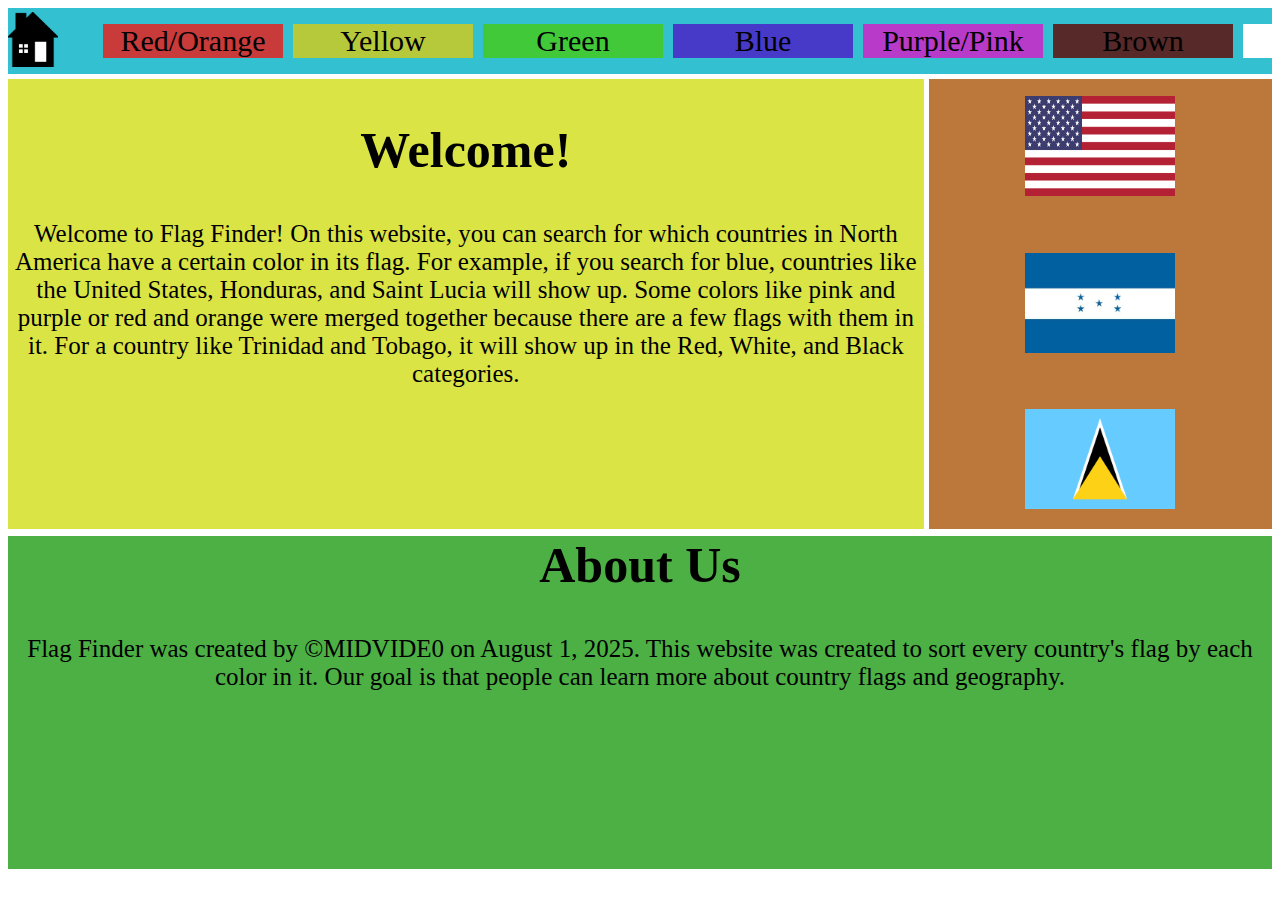
<file: index.html>
<!doctype html>
<html>
    <head>
        <title>Flag Finder</title>
        <link rel="stylesheet" href="stylesheet.css">
        <link rel="icon" href="flag.png">
    </head>
    <body class="standard">
        <div class="nav-bar">
            <a href="index.html"><img src="house.png"></a>
            <ul class="nav">
                <a class="red"href="red.html"><li>Red/Orange</li></a>
                <a  href="yellow.html"><li>Yellow</li></a>
                <a  href="green.html"><li>Green</li></a>
                <a  href="blue.html"><li>Blue</li></a>
                <a  href="pink.html"><li>Purple/Pink</li></a>
                <a href="brown.html"><li>Brown</li></a>
                <a  href="white.html"><li>White</li></a>
                <a  href="black.html"><li>Black</li></a>
            </div>
            <div class="content">
                <div class="box1">
                    <h2 class="welcome">Welcome!</h2>
                    <p>Welcome to Flag Finder! On this website, you can search for which countries in North America have a certain color in its flag. For example, if you search for blue, countries like the United States, Honduras, and Saint Lucia will show up. Some colors like pink and purple or red and orange were merged together because there are a few flags with them in it. For a country like Trinidad and Tobago, it will show up in the Red, White, and Black categories.</p>
                </div>
                <div class="box2">
                    <img class="usa"src="USA.jpg">
                    <img class="honduras"src="Honduras.jpg">
                    <img class="saintlucia"src="Saintlucia.jpg">
                    <img class="Trinidad"src="Trinidad.jpg">
                </div>
            </div>
            <div class="box3">
                <h2 class="aboutus">About Us</h2>
                <p>Flag Finder was created by ©MIDVIDE0 on August 1, 2025. This website was created to sort every country's flag by each color in it. Our goal is that people can learn more about country flags and geography.</p>
            </div>
    </body>
</html>
</file>
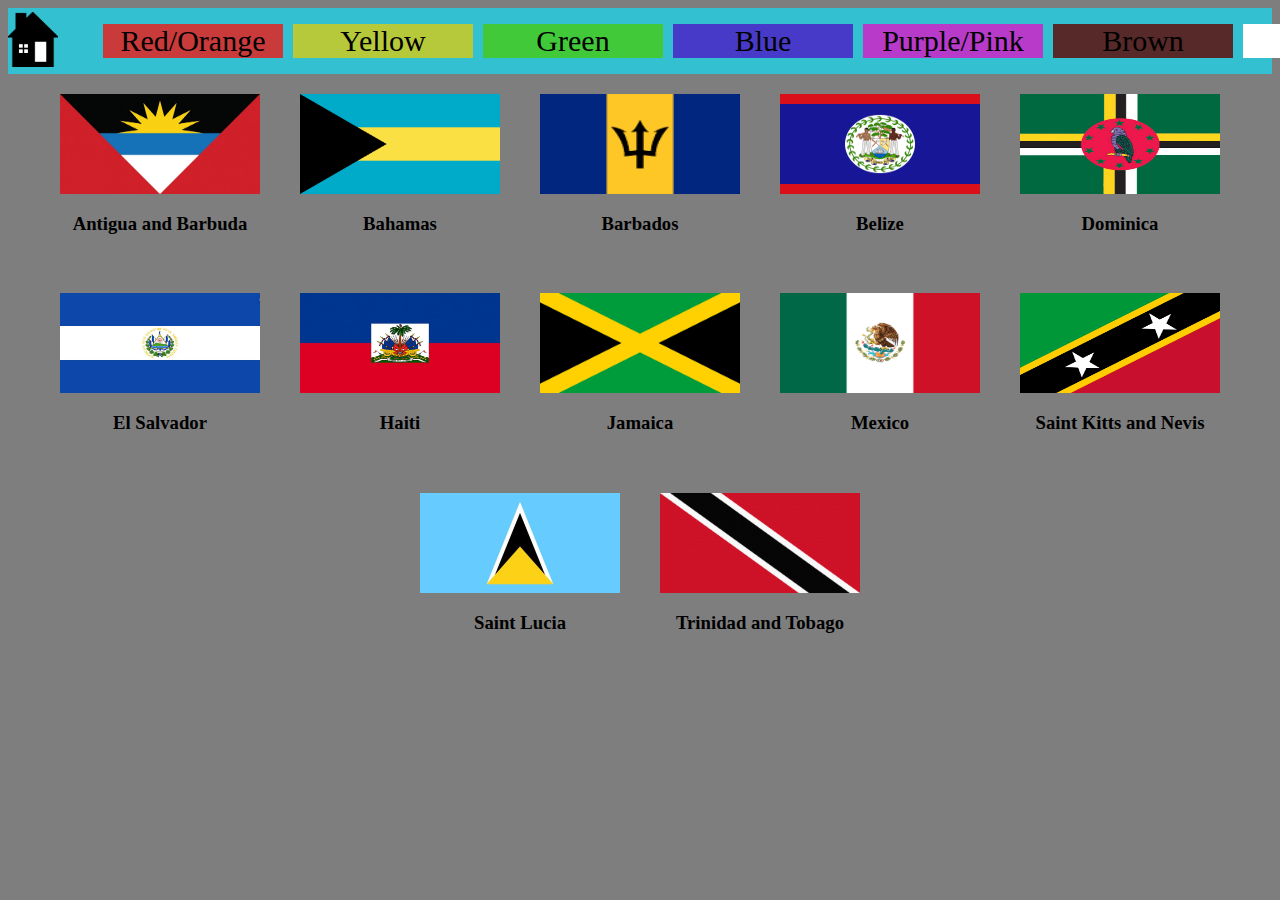
<file: black.html>
<!doctype html>
<html>
    <head>
        <title>Flag Finder</title>
        <link rel="stylesheet" href="stylesheet.css">
        <link rel="icon" href="flag.png">
    </head>
    <body>
        <div class="nav-bar">
            <a href="index.html"><img src="house.png"></a>
            <ul class="nav">
                <a class="red"href="red.html"><li>Red/Orange</li></a>
                <a  href="yellow.html"><li>Yellow</li></a>
                <a  href="green.html"><li>Green</li></a>
                <a  href="blue.html"><li>Blue</li></a>
                <a  href="pink.html"><li>Purple/Pink</li></a>
                <a  href="brown.html"><li>Brown</li></a>
                <a  href="white.html"><li>White</li></a>
                <a  class="active"href="black.html"><li>Black</li></a>
            </div>
            <div class="container">
                <div class="display">
                    <img src="Antigua.jpg">
                    <div class="flag-caption">
                        <h3>Antigua and Barbuda</h3>
                    </div>
                </div>
                <div class="display">
                    <img src="Bahamas.png">
                    <div class="flag-caption">
                        <h3>Bahamas</h3>
                    </div>
                </div>
                <div class="display">
                    <img src="Barbados.png">
                    <div class="flag-caption">
                        <h3>Barbados</h3>
                    </div>
                </div>
                <div class="display">
                    <img src="Belize.png">
                    <div class="flag-caption">
                        <h3>Belize</h3>
                    </div>
                </div>
                <div class="display">
                    <img src="Dominica.jpg">
                    <div class="flag-caption">
                        <h3>Dominica</h3>
                    </div>
                </div>
                <div class="display">
                    <img src="El Salvador.png">
                    <div class="flag-caption">
                        <h3>El Salvador</h3>
                    </div>
                </div>
                <div class="display">
                    <img src="Haiti.jpg">
                    <div class="flag-caption">
                        <h3>Haiti</h3>
                    </div>
                </div>
                <div class="display">
                    <img src="Jamaica.jpg">
                    <div class="flag-caption">
                        <h3>Jamaica</h3>
                    </div>
                </div>
                <div class="display">
                    <img src="Mexico.png">
                    <div class="flag-caption">
                        <h3>Mexico</h3>
                    </div>
                </div>
                <div class="display">
                    <img src="Saint Kitts.png">
                    <div class="flag-caption">
                        <h3>Saint Kitts and Nevis</h3>
                    </div>
                </div>
                <div class="display">
                    <img src="Saint Lucia.jpg">
                    <div class="flag-caption">
                        <h3>Saint Lucia </h3>
                    </div>
                </div>
                <div class="display">
                    <img src="Trinidad.jpg">
                    <div class="flag-caption">
                        <h3>Trinidad and Tobago</h3>
                    </div>
                </div>
            </div>
    </body>
</html>
</file>
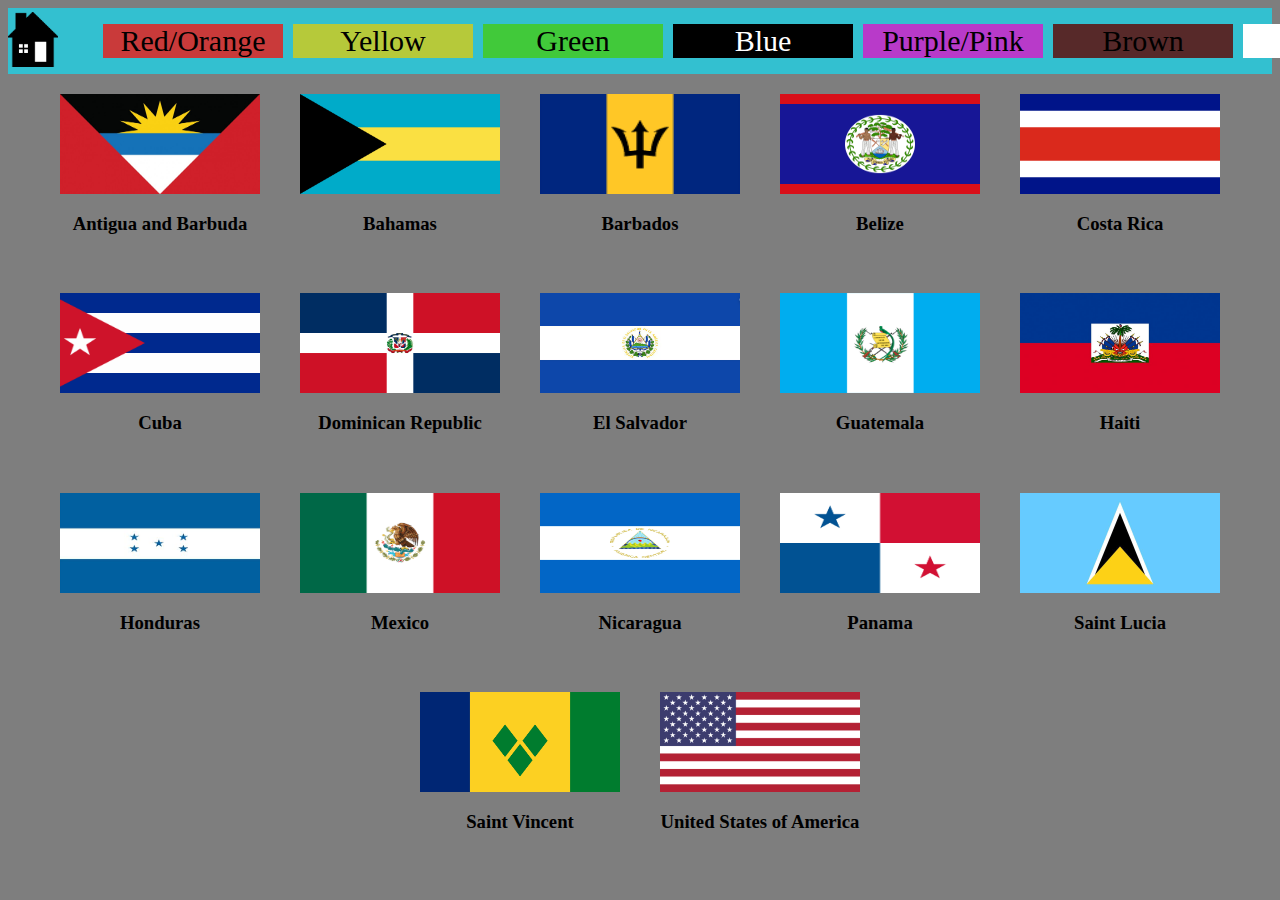
<file: blue.html>
<!doctype html>
<html>
    <head>
        <title>Flag Finder</title>
        <link rel="stylesheet" href="stylesheet.css">
        <link rel="icon" href="flag.png">
    </head>
    <body>
        <div class="nav-bar">
            <a href="index.html"><img src="house.png"></a>
            <ul class="nav">
                <a class="red"href="red.html"><li>Red/Orange</li></a>
                <a  href="yellow.html"><li>Yellow</li></a>
                <a  href="green.html"><li>Green</li></a>
                <a  class="active"href="blue.html"><li>Blue</li></a>
                <a  href="pink.html"><li>Purple/Pink</li></a>
                <a  href="brown.html"><li>Brown</li></a>
                <a  href="white.html"><li>White</li></a>
                <a  href="black.html"><li>Black</li></a>
            </div>
            <div class="container">
                <div class="display">
                    <img src="Antigua.jpg">
                    <div class="flag-caption">
                        <h3>Antigua and Barbuda</h3>
                    </div>
                </div>
                <div class="display">
                    <img src="Bahamas.png">
                    <div class="flag-caption">
                        <h3>Bahamas</h3>
                    </div>
                </div>
                <div class="display">
                    <img src="Barbados.png">
                    <div class="flag-caption">
                        <h3>Barbados</h3>
                    </div>
                </div>
                <div class="display">
                    <img src="Belize.png">
                    <div class="flag-caption">
                        <h3>Belize</h3>
                    </div>
                </div>
                <div class="display">
                    <img src="Costa Rica.png">
                    <div class="flag-caption">
                        <h3>Costa Rica</h3>
                    </div>
                </div>
                <div class="display">
                    <img src="Cuba.png">
                    <div class="flag-caption">
                        <h3>Cuba</h3>
                    </div>
                </div>
                <div class="display">
                    <img src="Dominican Republic.png">
                    <div class="flag-caption">
                        <h3>Dominican Republic</h3>
                    </div>
                </div>
                <div class="display">
                    <img src="El Salvador.png">
                    <div class="flag-caption">
                        <h3>El Salvador</h3>
                    </div>
                </div>
                <div class="display">
                    <img src="Guatemala.jpg">
                    <div class="flag-caption">
                        <h3>Guatemala</h3>
                    </div>
                </div>
                <div class="display">
                    <img src="Haiti.jpg">
                    <div class="flag-caption">
                        <h3>Haiti</h3>
                    </div>
                </div>
                <div class="display">
                    <img src="Honduras.jpg">
                    <div class="flag-caption">
                        <h3>Honduras</h3>
                    </div>
                </div>
                <div class="display">
                    <img src="Mexico.png">
                    <div class="flag-caption">
                        <h3>Mexico</h3>
                    </div>
                </div>
                <div class="display">
                    <img src="Nicaragua.jpg">
                    <div class="flag-caption">
                        <h3>Nicaragua</h3>
                    </div>
                </div>
                <div class="display">
                    <img src="Panama.jpg">
                    <div class="flag-caption">
                        <h3>Panama</h3>
                    </div>
                </div>
                <div class="display">
                    <img src="Saint Lucia.jpg">
                    <div class="flag-caption">
                        <h3>Saint Lucia</h3>
                    </div>
                </div>
                <div class="display">
                    <img src="Saint Vincent.png">
                    <div class="flag-caption">
                        <h3>Saint Vincent </h3>
                    </div>
                </div>
                <div class="display">
                    <img src="USA.jpg">
                    <div class="flag-caption">
                        <h3>United States of America</h3>
                    </div>
                </div>
            </div>
    </body>
</html>
</file>
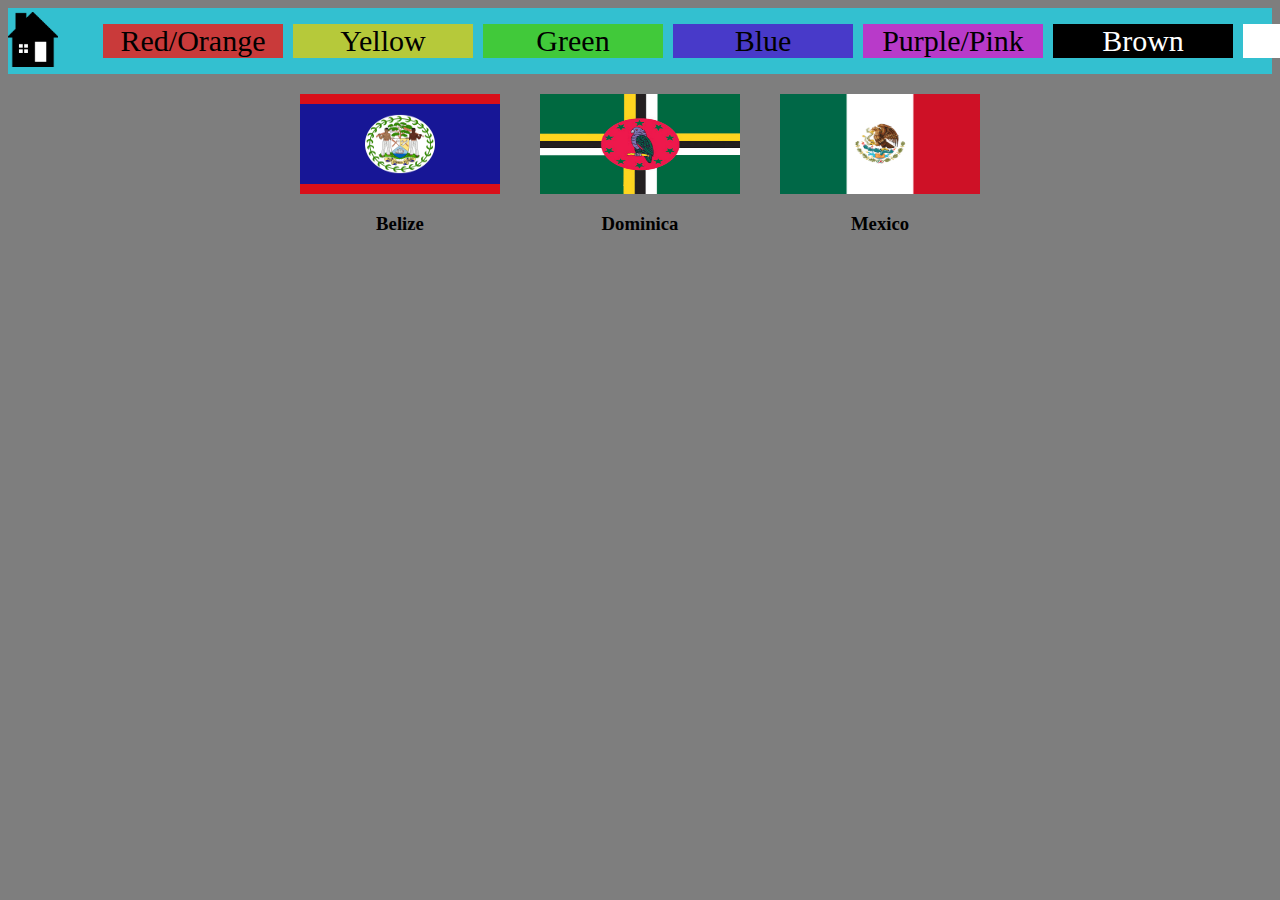
<file: brown.html>
<!doctype html>
<html>
    <head>
        <title>Flag Finder</title>
        <link rel="stylesheet" href="stylesheet.css">
        <link rel="icon" href="flag.png">
    </head>
    <body>
        <div class="nav-bar">
            <a href="index.html"><img src="house.png"></a>
            <ul class="nav">
                <a class="red"href="red.html"><li>Red/Orange</li></a>
                <a  href="yellow.html"><li>Yellow</li></a>
                <a  href="green.html"><li>Green</li></a>
                <a  href="blue.html"><li>Blue</li></a>
                <a  href="pink.html"><li>Purple/Pink</li></a>
                <a  class="active" href="brown.html"><li>Brown</li></a>
                <a  href="white.html"><li>White</li></a>
                <a  href="black.html"><li>Black</li></a>
            </div>
            <div class="container">
                <div class="display">
                    <img src="Belize.png">
                    <div class="flag-caption">
                        <h3>Belize</h3>
                    </div>
                </div>
                <div class="display">
                    <img src="Dominica.jpg">
                    <div class="flag-caption">
                        <h3>Dominica</h3>
                    </div>
                </div>
                <div class="display">
                    <img src="Mexico.png">
                    <div class="flag-caption">
                        <h3>Mexico</h3>
                    </div>
                </div>
            </div>
    </body>
</html>
</file>
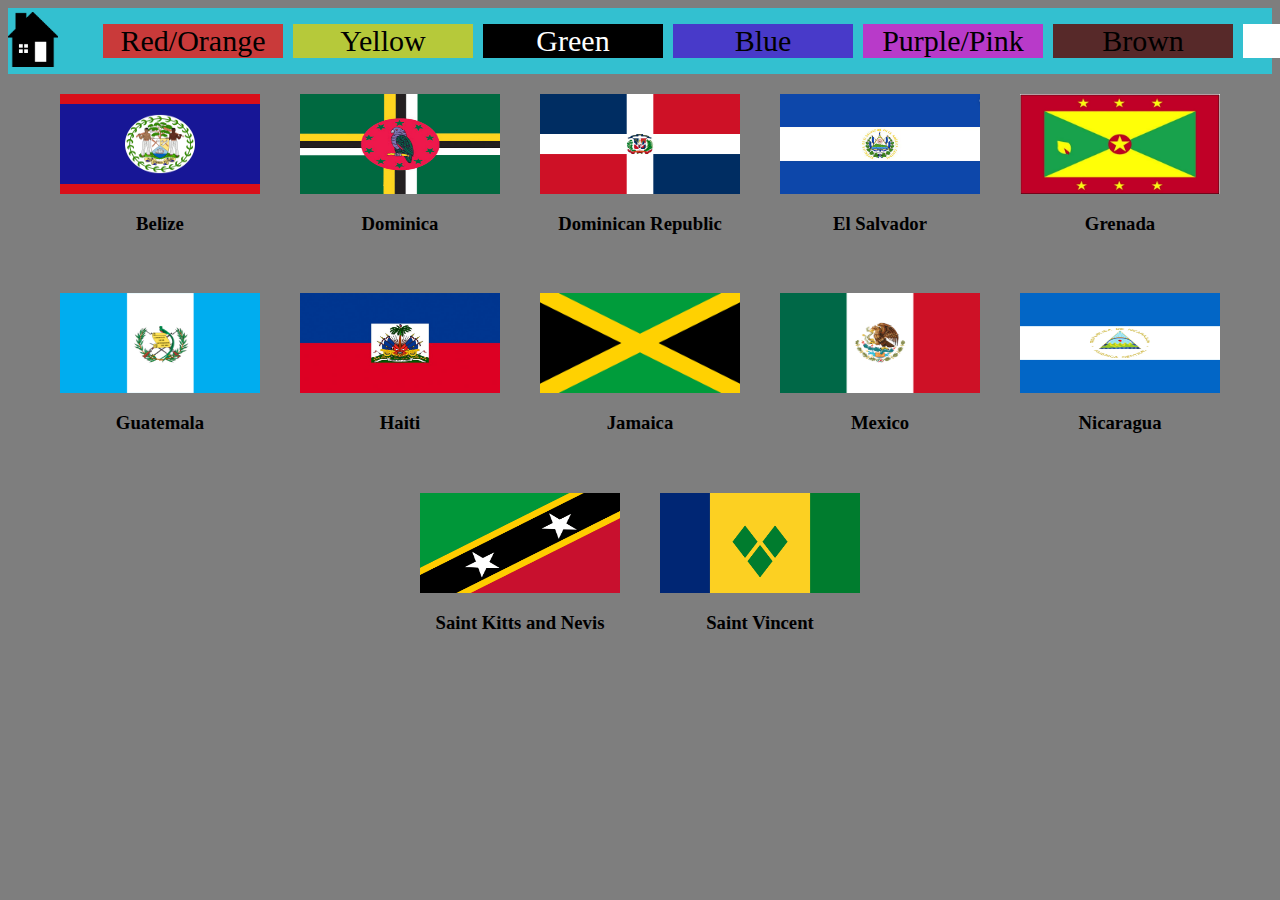
<file: green.html>
<!doctype html>
<html>
    <head>
        <title>Flag Finder</title>
        <link rel="stylesheet" href="stylesheet.css">
        <link rel="icon" href="flag.png">
    </head>
    <body>
        <div class="nav-bar">
            <a href="index.html"><img src="house.png"></a>
            <ul class="nav">
                <a class="red"href="red.html"><li>Red/Orange</li></a>
                <a  href="yellow.html"><li>Yellow</li></a>
                <a  class="active"href="green.html"><li>Green</li></a>
                <a  href="blue.html"><li>Blue</li></a>
                <a  href="pink.html"><li>Purple/Pink</li></a>
                <a  href="brown.html"><li>Brown</li></a>
                <a  href="white.html"><li>White</li></a>
                <a  href="black.html"><li>Black</li></a>
            </div>
            <div class="container">
                <div class="display">
                    <img src="Belize.png">
                    <div class="flag-caption">
                        <h3>Belize</h3>
                    </div>
                </div>
                <div class="display">
                    <img src="Dominica.jpg">
                    <div class="flag-caption">
                        <h3>Dominica</h3>
                    </div>
                </div>
                <div class="display">
                    <img src="Dominican Republic.png">
                    <div class="flag-caption">
                        <h3>Dominican Republic</h3>
                    </div>
                </div>
                <div class="display">
                    <img src="El Salvador.png">
                    <div class="flag-caption">
                        <h3>El Salvador</h3>
                    </div>
                </div>
                <div class="display">
                    <img src="Grenada.jpg">
                    <div class="flag-caption">
                        <h3>Grenada</h3>
                    </div>
                </div>
                <div class="display">
                    <img src="Guatemala.jpg">
                    <div class="flag-caption">
                        <h3>Guatemala</h3>
                    </div>
                </div>
                <div class="display">
                    <img src="Haiti.jpg">
                    <div class="flag-caption">
                        <h3>Haiti</h3>
                    </div>
                </div>
                <div class="display">
                    <img src="Jamaica.jpg">
                    <div class="flag-caption">
                        <h3>Jamaica</h3>
                    </div>
                </div>
                <div class="display">
                    <img src="Mexico.png">
                    <div class="flag-caption">
                        <h3>Mexico</h3>
                    </div>
                </div>
                <div class="display">
                    <img src="Nicaragua.jpg">
                    <div class="flag-caption">
                        <h3>Nicaragua</h3>
                    </div>
                </div>
                <div class="display">
                    <img src="Saint Kitts.png">
                    <div class="flag-caption">
                        <h3>Saint Kitts and Nevis</h3>
                    </div>
                </div>
                <div class="display">
                    <img src="Saint Vincent.png">
                    <div class="flag-caption">
                        <h3>Saint Vincent </h3>
                    </div>
                </div>
            </div>
    </body>
</html>
</file>
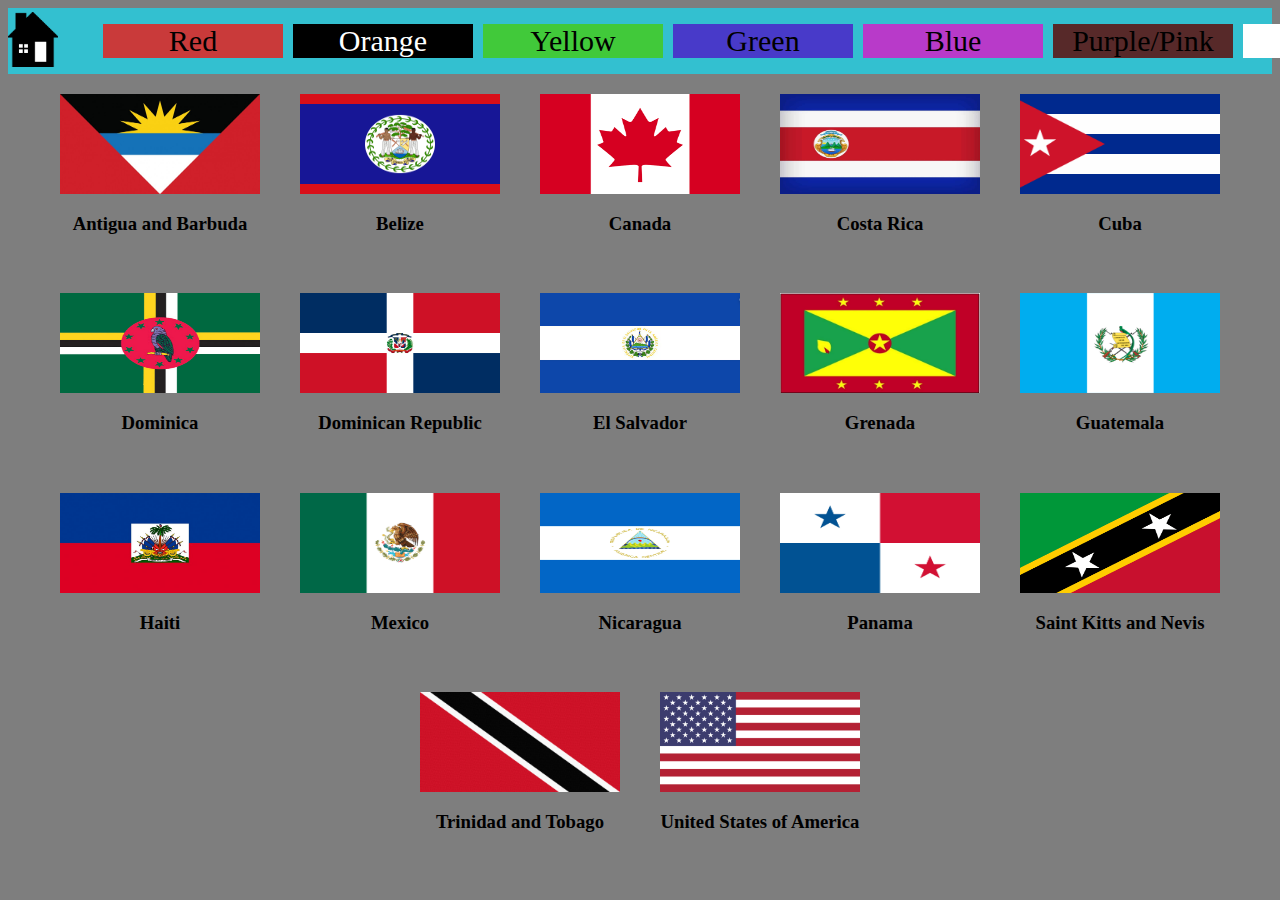
<file: orange.html>
<!doctype html>
<html>
    <head>
        <title>Flag Finder</title>
        <link rel="stylesheet" href="stylesheet.css">
    </head>
    <body>
        <div class="nav-bar">
            <a href="index.html"><img src="house.png"></a>
            <ul class="nav">
                <a class="red"href="red.html"><li>Red</li></a>
                <a class="active" href="orange.html"><li>Orange</li></a>
                <a  href="yellow.html"><li>Yellow</li></a>
                <a  href="green.html"><li>Green</li></a>
                <a  href="blue.html"><li>Blue</li></a>
                <a  href="pink.html"><li>Purple/Pink</li></a>
                <a  href="white.html"><li>White</li></a>
                <a  href="black.html"><li>Black</li></a>
            </div>
            <div class="container">
                <div class="display">
                    <img src="Antigua.jpg">
                    <div class="flag-caption">
                        <h3>Antigua and Barbuda</h3>
                    </div>
                </div>
                <div class="display">
                    <img src="Belize.png">
                    <div class="flag-caption">
                        <h3>Belize</h3>
                    </div>
                </div>
                <div class="display">
                    <img src="Canada.png">
                    <div class="flag-caption">
                        <h3>Canada</h3>
                    </div>
                </div>
                <div class="display">
                    <img src="Costa Rica.jpg">
                    <div class="flag-caption">
                        <h3>Costa Rica</h3>
                    </div>
                </div>
                <div class="display">
                    <img src="Cuba.png">
                    <div class="flag-caption">
                        <h3>Cuba</h3>
                    </div>
                </div>
                <div class="display">
                    <img src="Dominica.jpg">
                    <div class="flag-caption">
                        <h3>Dominica</h3>
                    </div>
                </div>
                <div class="display">
                    <img src="Dominican Republic.png">
                    <div class="flag-caption">
                        <h3>Dominican Republic</h3>
                    </div>
                </div>
                <div class="display">
                    <img src="El Salvador.png">
                    <div class="flag-caption">
                        <h3>El Salvador</h3>
                    </div>
                </div>
                <div class="display">
                    <img src="Grenada.jpg">
                    <div class="flag-caption">
                        <h3>Grenada</h3>
                    </div>
                </div>
                <div class="display">
                    <img src="Guatemala.jpg">
                    <div class="flag-caption">
                        <h3>Guatemala</h3>
                    </div>
                </div>
                <div class="display">
                    <img src="Haiti.jpg">
                    <div class="flag-caption">
                        <h3>Haiti</h3>
                    </div>
                </div>
                <div class="display">
                    <img src="Mexico.png">
                    <div class="flag-caption">
                        <h3>Mexico</h3>
                    </div>
                </div>
                <div class="display">
                    <img src="Nicaragua.jpg">
                    <div class="flag-caption">
                        <h3>Nicaragua</h3>
                    </div>
                </div>
                <div class="display">
                    <img src="Panama.jpg">
                    <div class="flag-caption">
                        <h3>Panama</h3>
                    </div>
                </div>
                <div class="display">
                    <img src="Saint Kitts.png">
                    <div class="flag-caption">
                        <h3>Saint Kitts and Nevis</h3>
                    </div>
                </div>
                <div class="display">
                    <img src="Trinidad.jpg">
                    <div class="flag-caption">
                        <h3>Trinidad and Tobago</h3>
                    </div>
                </div>
                <div class="display">
                    <img src="USA.jpg">
                    <div class="flag-caption">
                        <h3>United States of America</h3>
                    </div>
                </div>
            </div>
    </body>
</html>
</file>
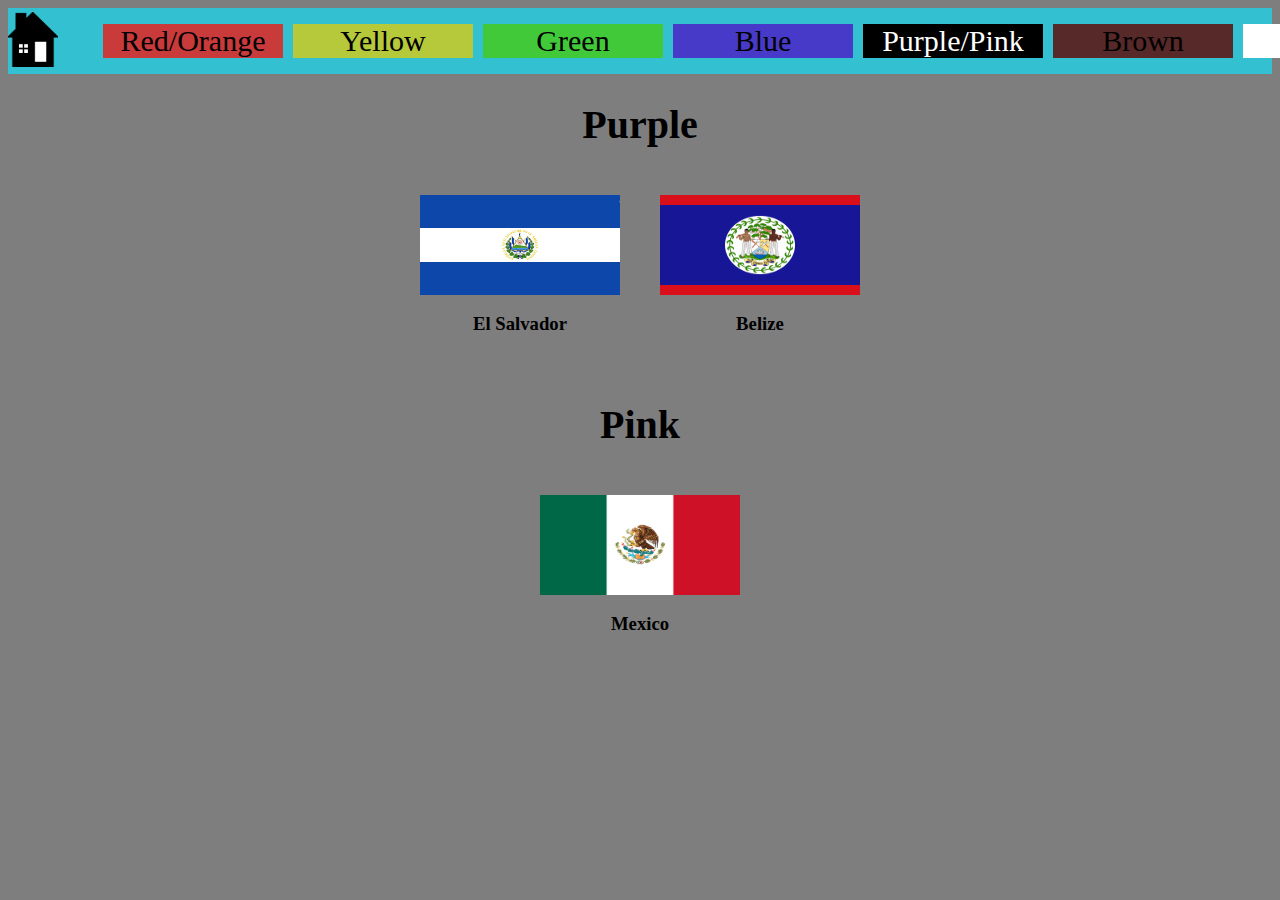
<file: pink.html>
<!doctype html>
<html>
    <head>
        <title>Flag Finder</title>
        <link rel="stylesheet" href="stylesheet.css">
        <link rel="icon" href="flag.png">
    </head>
    <body>
        <div class="nav-bar">
            <a href="index.html"><img src="house.png"></a>
            <ul class="nav">
                <a class="red"href="red.html"><li>Red/Orange</li></a>
                <a  href="yellow.html"><li>Yellow</li></a>
                <a  href="green.html"><li>Green</li></a>
                <a  href="blue.html"><li>Blue</li></a>
                <a  class="active"href="pink.html"><li>Purple/Pink</li></a>
                <a  href="brown.html"><li>Brown</li></a>
                <a  href="white.html"><li>White</li></a>
                <a  href="black.html"><li>Black</li></a>
            </div>
            <h1 class="header">Purple</h1>
            <div class="container">
                <div class="display">
                    <img src="El Salvador.png">
                    <div class="flag-caption">
                        <h3>El Salvador</h3>
                    </div>
                </div>
                <div class="display">
                    <img src="Belize.png">
                    <div class="flag-caption">
                        <h3>Belize</h3>
                    </div>
                </div>
            </div>


            <h1 class="header">Pink</h1>
            <div class="container">
                <div class="display">
                    <img src="Mexico.png">
                    <div class="flag-caption">
                        <h3>Mexico</h3>
                    </div>
                </div>
            </div>   
    </body>
</html>
</file>
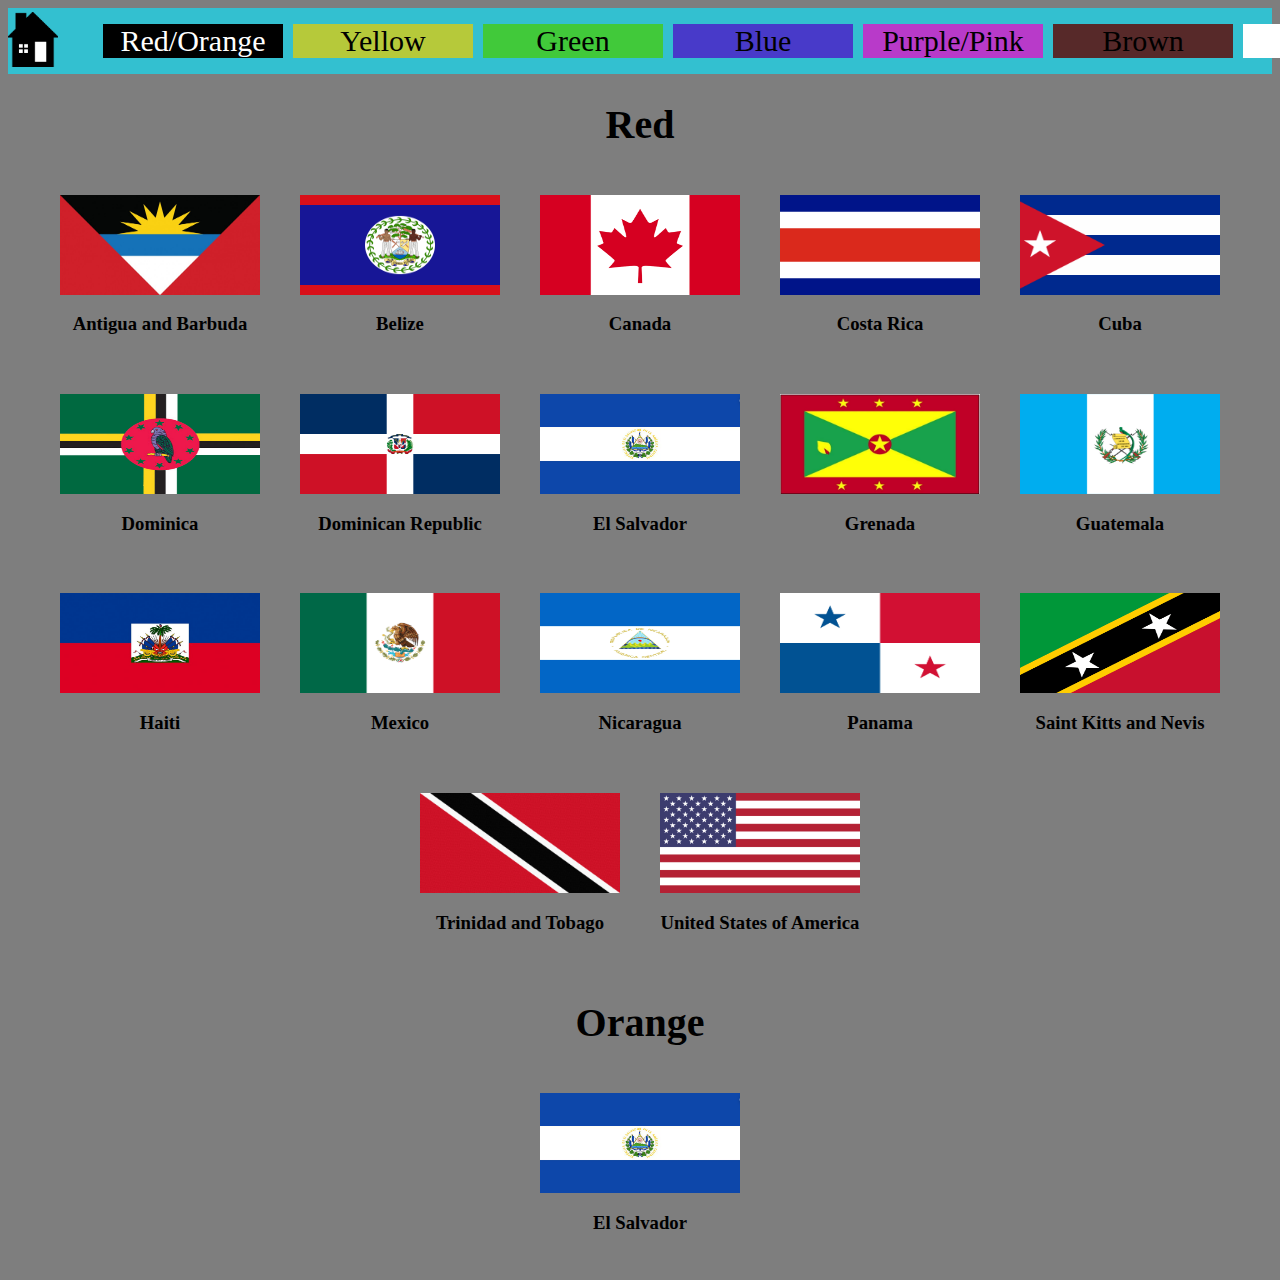
<file: red.html>
<!doctype html>
<html>
    <head>
        <title>Flag Finder</title>
        <link rel="stylesheet" href="stylesheet.css">
        <link rel="icon" href="flag.png">
    </head>
    <body>
        <div class="nav-bar">
            <a href="index.html"><img src="house.png"></a>
            <ul class="nav">
                <a class="active" href="red.html"><li>Red/Orange</li></a>
                <a  href="yellow.html"><li>Yellow</li></a>
                <a  href="green.html"><li>Green</li></a>
                <a  href="blue.html"><li>Blue</li></a>
                <a  href="pink.html"><li>Purple/Pink</li></a>
                <a  href="brown.html"><li>Brown</li></a>
                <a  href="white.html"><li>White</li></a>
                <a  href="black.html"><li>Black</li></a>
            </ul>
        </div>
        <h1 class="header">Red</h1>
        <div class="container">
            <div class="display">
                <img src="Antigua.jpg">
                <div class="flag-caption">
                    <h3>Antigua and Barbuda</h3>
                </div>
            </div>
            <div class="display">
                <img src="Belize.png">
                <div class="flag-caption">
                    <h3>Belize</h3>
                </div>
            </div>
            <div class="display">
                <img src="Canada.png">
                <div class="flag-caption">
                    <h3>Canada</h3>
                </div>
            </div>
            <div class="display">
                <img src="Costa Rica.png">
                <div class="flag-caption">
                    <h3>Costa Rica</h3>
                </div>
            </div>
            <div class="display">
                <img src="Cuba.png">
                <div class="flag-caption">
                    <h3>Cuba</h3>
                </div>
            </div>
            <div class="display">
                <img src="Dominica.jpg">
                <div class="flag-caption">
                    <h3>Dominica</h3>
                </div>
            </div>
            <div class="display">
                <img src="Dominican Republic.png">
                <div class="flag-caption">
                    <h3>Dominican Republic</h3>
                </div>
            </div>
            <div class="display">
                <img src="El Salvador.png">
                <div class="flag-caption">
                    <h3>El Salvador</h3>
                </div>
            </div>
            <div class="display">
                <img src="Grenada.jpg">
                <div class="flag-caption">
                    <h3>Grenada</h3>
                </div>
            </div>
            <div class="display">
                <img src="Guatemala.jpg">
                <div class="flag-caption">
                    <h3>Guatemala</h3>
                </div>
            </div>
            <div class="display">
                <img src="Haiti.jpg">
                <div class="flag-caption">
                    <h3>Haiti</h3>
                </div>
            </div>
            <div class="display">
                <img src="Mexico.png">
                <div class="flag-caption">
                    <h3>Mexico</h3>
                </div>
            </div>
            <div class="display">
                <img src="Nicaragua.jpg">
                <div class="flag-caption">
                    <h3>Nicaragua</h3>
                </div>
            </div>
            <div class="display">
                <img src="Panama.jpg">
                <div class="flag-caption">
                    <h3>Panama</h3>
                </div>
            </div>
            <div class="display">
                <img src="Saint Kitts.png">
                <div class="flag-caption">
                    <h3>Saint Kitts and Nevis</h3>
                </div>
            </div>
            <div class="display">
                <img src="Trinidad.jpg">
                <div class="flag-caption">
                    <h3>Trinidad and Tobago</h3>
                </div>
            </div>
            <div class="display">
                <img src="USA.jpg">
                <div class="flag-caption">
                    <h3>United States of America</h3>
                </div>
            </div>
        </div>

        <h1 class="header">Orange</h1>
        <div class="container">
            <div class="display">
                <img src="El Salvador.png">
                <div class="flag-caption">
                    <h3>El Salvador</h3>
                </div>
            </div>
        </div>
    </body>
</html>
</file>
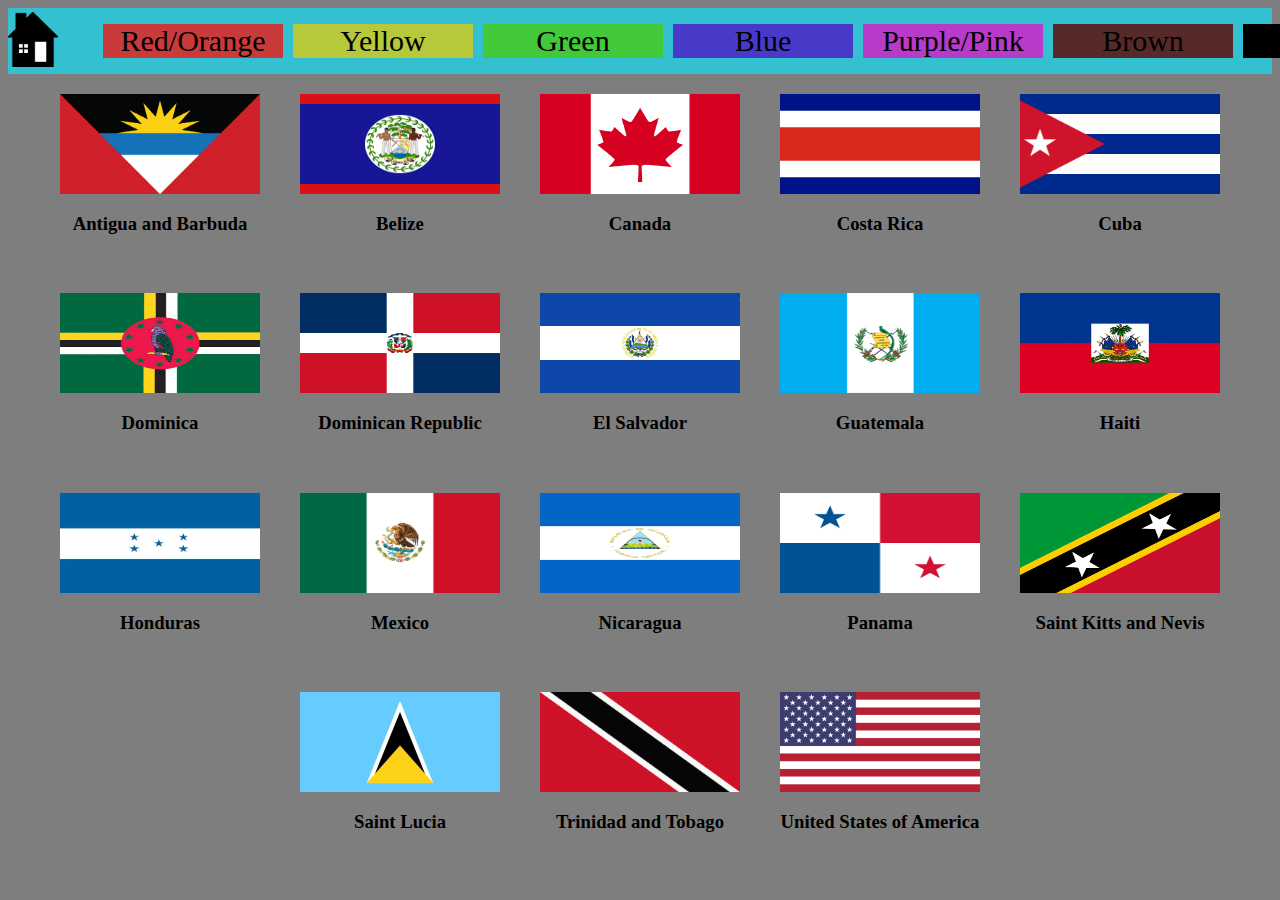
<file: white.html>
<!doctype html>
<html>
    <head>
        <title>Flag Finder</title>
        <link rel="stylesheet" href="stylesheet.css">
        <link rel="icon" href="flag.png">
    </head>
    <body>
        <div class="nav-bar">
            <a href="index.html"><img src="house.png"></a>
            <ul class="nav">
                <a class="red"href="red.html"><li>Red/Orange</li></a>
                <a  href="yellow.html"><li>Yellow</li></a>
                <a  href="green.html"><li>Green</li></a>
                <a  href="blue.html"><li>Blue</li></a>
                <a  href="pink.html"><li>Purple/Pink</li></a>
                <a  href="brown.html"><li>Brown</li></a>
                <a  class="active"href="white.html"><li>White</li></a>
                <a  href="black.html"><li>Black</li></a>
            </div>
            <div class="container">
                <div class="display">
                    <img src="Antigua.jpg">
                    <div class="flag-caption">
                        <h3>Antigua and Barbuda</h3>
                    </div>
                </div>
                <div class="display">
                    <img src="Belize.png">
                    <div class="flag-caption">
                        <h3>Belize</h3>
                    </div>
                </div>
                <div class="display">
                    <img src="Canada.png">
                    <div class="flag-caption">
                        <h3>Canada</h3>
                    </div>
                </div>
                <div class="display">
                    <img src="Costa Rica.png">
                    <div class="flag-caption">
                        <h3>Costa Rica</h3>
                    </div>
                </div>
                <div class="display">
                    <img src="Cuba.png">
                    <div class="flag-caption">
                        <h3>Cuba</h3>
                    </div>
                </div>
                <div class="display">
                    <img src="Dominica.jpg">
                    <div class="flag-caption">
                        <h3>Dominica</h3>
                    </div>
                </div>
                <div class="display">
                    <img src="Dominican Republic.png">
                    <div class="flag-caption">
                        <h3>Dominican Republic</h3>
                    </div>
                </div>
                <div class="display">
                    <img src="El Salvador.png">
                    <div class="flag-caption">
                        <h3>El Salvador</h3>
                    </div>
                </div>
                <div class="display">
                    <img src="Guatemala.jpg">
                    <div class="flag-caption">
                        <h3>Guatemala</h3>
                    </div>
                </div>
                <div class="display">
                    <img src="Haiti.jpg">
                    <div class="flag-caption">
                        <h3>Haiti</h3>
                    </div>
                </div>
                <div class="display">
                    <img src="Honduras.jpg">
                    <div class="flag-caption">
                        <h3>Honduras</h3>
                    </div>
                </div>
                <div class="display">
                    <img src="Mexico.png">
                    <div class="flag-caption">
                        <h3>Mexico</h3>
                    </div>
                </div>
                <div class="display">
                    <img src="Nicaragua.jpg">
                    <div class="flag-caption">
                        <h3>Nicaragua</h3>
                    </div>
                </div>
                <div class="display">
                    <img src="Panama.jpg">
                    <div class="flag-caption">
                        <h3>Panama</h3>
                    </div>
                </div>
                <div class="display">
                    <img src="Saint Kitts.png">
                    <div class="flag-caption">
                        <h3>Saint Kitts and Nevis</h3>
                    </div>
                </div>
                <div class="display">
                    <img src="Saint Lucia.jpg">
                    <div class="flag-caption">
                        <h3>Saint Lucia </h3>
                    </div>
                </div>
                <div class="display">
                    <img src="Trinidad.jpg">
                    <div class="flag-caption">
                        <h3>Trinidad and Tobago</h3>
                    </div>
                </div>
                <div class="display">
                    <img src="USA.jpg">
                    <div class="flag-caption">
                        <h3>United States of America</h3>
                    </div>
                </div>
            </div>
    </body>
</html>
</file>
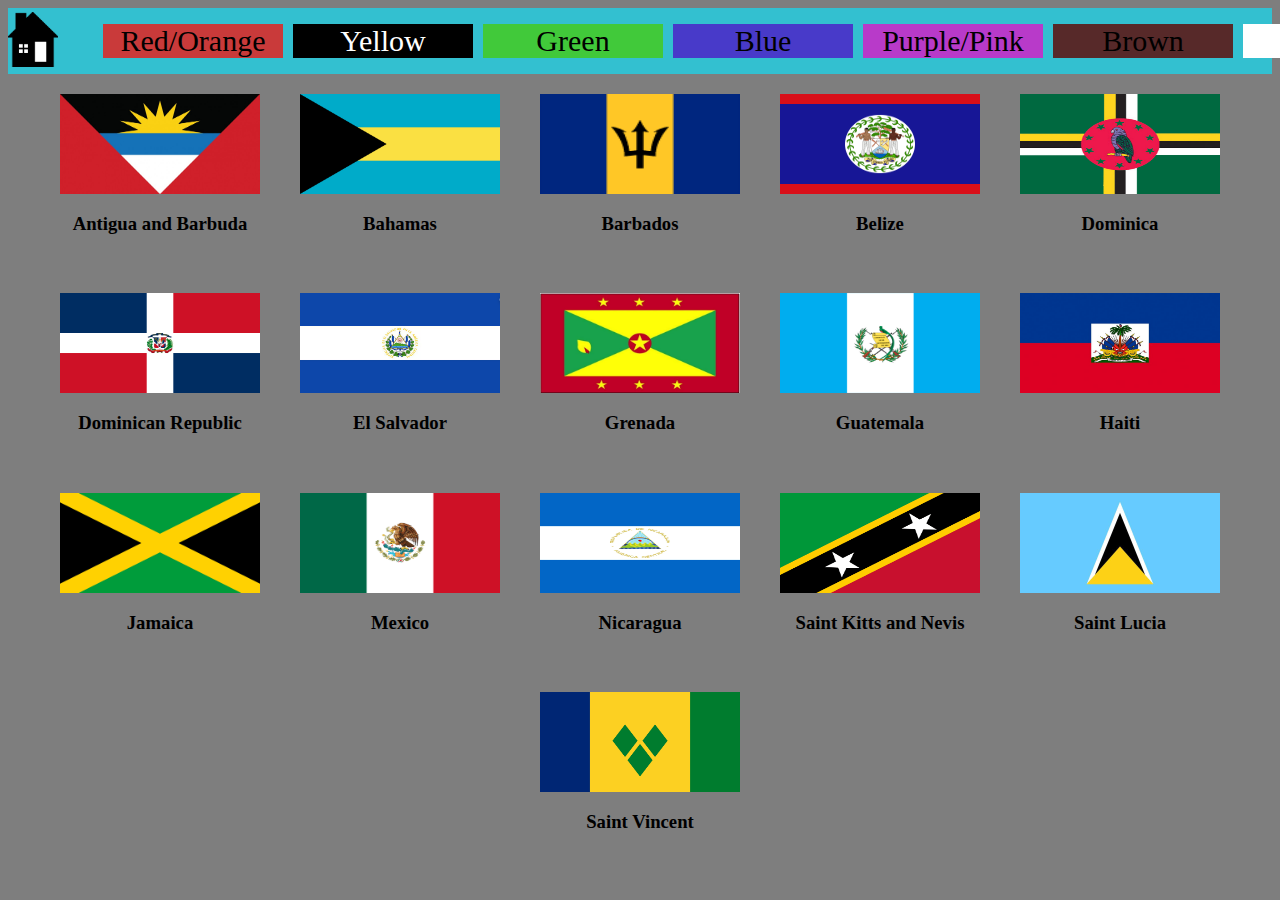
<file: yellow.html>
<!doctype html>
<html>
    <head>
        <title>Flag Finder</title>
        <link rel="stylesheet" href="stylesheet.css">
        <link rel="icon" href="flag.png">
    </head>
    <body>
        <div class="nav-bar">
            <a href="index.html"><img src="house.png"></a>
            <ul class="nav">
                <a class="red"href="red.html"><li>Red/Orange</li></a>
                <a  class="active" href="yellow.html"><li>Yellow</li></a>
                <a  href="green.html"><li>Green</li></a>
                <a  href="blue.html"><li>Blue</li></a>
                <a  href="pink.html"><li>Purple/Pink</li></a>
                <a  href="brown.html"><li>Brown</li></a>
                <a  href="white.html"><li>White</li></a>
                <a  href="black.html"><li>Black</li></a>
            </div>
            <div class="container">
                <div class="display">
                    <img src="Antigua.jpg">
                    <div class="flag-caption">
                        <h3>Antigua and Barbuda</h3>
                    </div>
                </div>
                <div class="display">
                    <img src="Bahamas.png">
                    <div class="flag-caption">
                        <h3>Bahamas</h3>
                    </div>
                </div>
                <div class="display">
                    <img src="Barbados.png">
                    <div class="flag-caption">
                        <h3>Barbados</h3>
                    </div>
                </div>
                <div class="display">
                    <img src="Belize.png">
                    <div class="flag-caption">
                        <h3>Belize</h3>
                    </div>
                </div>
                <div class="display">
                    <img src="Dominica.jpg">
                    <div class="flag-caption">
                        <h3>Dominica</h3>
                    </div>
                </div>
                <div class="display">
                    <img src="Dominican Republic.png">
                    <div class="flag-caption">
                        <h3>Dominican Republic</h3>
                    </div>
                </div>
                <div class="display">
                    <img src="El Salvador.png">
                    <div class="flag-caption">
                        <h3>El Salvador</h3>
                    </div>
                </div>
                <div class="display">
                    <img src="Grenada.jpg">
                    <div class="flag-caption">
                        <h3>Grenada</h3>
                    </div>
                </div>
                <div class="display">
                    <img src="Guatemala.jpg">
                    <div class="flag-caption">
                        <h3>Guatemala</h3>
                    </div>
                </div>
                <div class="display">
                    <img src="Haiti.jpg">
                    <div class="flag-caption">
                        <h3>Haiti</h3>
                    </div>
                </div>
                <div class="display">
                    <img src="Jamaica.jpg">
                    <div class="flag-caption">
                        <h3>Jamaica</h3>
                    </div>
                </div>
                <div class="display">
                    <img src="Mexico.png">
                    <div class="flag-caption">
                        <h3>Mexico</h3>
                    </div>
                </div>
                <div class="display">
                    <img src="Nicaragua.jpg">
                    <div class="flag-caption">
                        <h3>Nicaragua</h3>
                    </div>
                </div>
                <div class="display">
                    <img src="Saint Kitts.png">
                    <div class="flag-caption">
                        <h3>Saint Kitts and Nevis</h3>
                    </div>
                </div>
                <div class="display">
                    <img src="Saint Lucia.jpg">
                    <div class="flag-caption">
                        <h3>Saint Lucia</h3>
                    </div>
                </div>
                <div class="display">
                    <img src="Saint Vincent.png">
                    <div class="flag-caption">
                        <h3>Saint Vincent</h3>
                    </div>
                </div>
            </div>
    </body>
</html>
</file>
<file: stylesheet.css>
body {
    background-color: rgb(126, 126, 126);
    overflow-x: hidden;
}

.standard {
    background-color: white;
}

.nav-bar a img {
    width:50px;
    height:auto;
}

.active li{
    background-color: black;
    color: white;
}

.nav-bar{
    background-color: rgb(51, 192, 208);
    display:flex;
    align-items: center;
    justify-content: space-evenly;
}

.nav{
    list-style: none;
    display: flex;
    align-items: center;
    justify-content: space-evenly;
    flex-direction: row;
}

.nav a{
    text-decoration: none;
    text-align: center;
    color: inherit;
    margin: 0px 5px 0px 5px;
    height:100%;
    width:20vh;
    font-size: 30px;
    color: rgb(0, 0, 0);
    font-family: Impact;
}

.nav li {
    height:100%;
    width:auto;
}

.nav a:nth-child(1) {
    background-color: rgb(201, 58, 58);

}

.nav a:nth-child(2) {
    background-color: rgb(182, 201, 58);

}

.nav a:nth-child(3) {
    background-color: rgb(65, 201, 58);

}

.nav a:nth-child(4) {
    background-color: rgb(72, 58, 201);

}

.nav a:nth-child(5) {
    background-color: rgb(184, 58, 201);

}

.nav a:nth-child(6) {
    background-color: rgb(87, 41, 41);

}

.nav a:nth-child(7) {
    background-color: rgb(255, 255, 255);

}

.nav a:nth-child(8) {
    background-color: rgb(107, 107, 107);

}



/*content*/
.content{
    display: flex;
    margin-top: 5px;
    flex-direction: row;
    align-items:center ;
    justify-content: space-between;
    margin-bottom: 0px;
}


.box1{
    position:relative;
    color: rgb(0, 0, 0);
    background-color: rgb(218, 228, 68);
    width:80%;
    height:50vh;
    font-size: 25px;
    color: rgb(0, 0, 0);
    font-family: Impact;
    text-align: center;
}

.box2{
    color: rgb(0, 0, 0);
    background-color: rgb(187, 120, 58);
    
    width:30%;
    margin-left:5px;
    height:50vh;
    font-size: 20px;
    color: rgb(0, 0, 0);
    font-family: Impact;
    text-align: center;
}

.box3{
    color: rgb(0, 0, 0);
    position:relative;
    bottom:35px;
    background-color: rgb(77, 176, 68);
    width:100%;
    height:37vh;
    font-size: 25px;
    color: rgb(0, 0, 0);
    font-family: Impact;
    text-align: center;
    margin-top: 3px;
    margin-bottom: 5px;
}

.aboutus {
    font-size: 50px;
}

.welcome {
    font-size: 50px;
}

.box2 img{
    margin:5%;
    width: 150px ;
    height: 100px;
    
 }

 .box2 img:nth-child(1){
    margin-bottom: 10%;
 }
 .box2 img:nth-child(2){
    margin-bottom: 10%;
 }

 .red a{
    text-decoration: none;
    color: inherit;
    margin: 25px;
    padding: 15px;
    background-color: rgb(58, 201, 63);
    font-size: 30px;
    color: rgb(0, 0, 0);
    font-family: Impact;
 }

 /*Flag display*/

 .container {
    display: flex;
    flex-wrap: wrap;
    align-items: center;
    justify-content: center;
    background-color: rgb(126, 126, 126);

 }

.display {
    margin:20px;
    display: flex;
    align-items: center;
    flex-direction: column;
}

 .display img {
    width: 200px;
    height:100px;
 }

 .header{
    text-align: center;
    font-family: Impact;
    font-size: 40px;
 }
</file>
